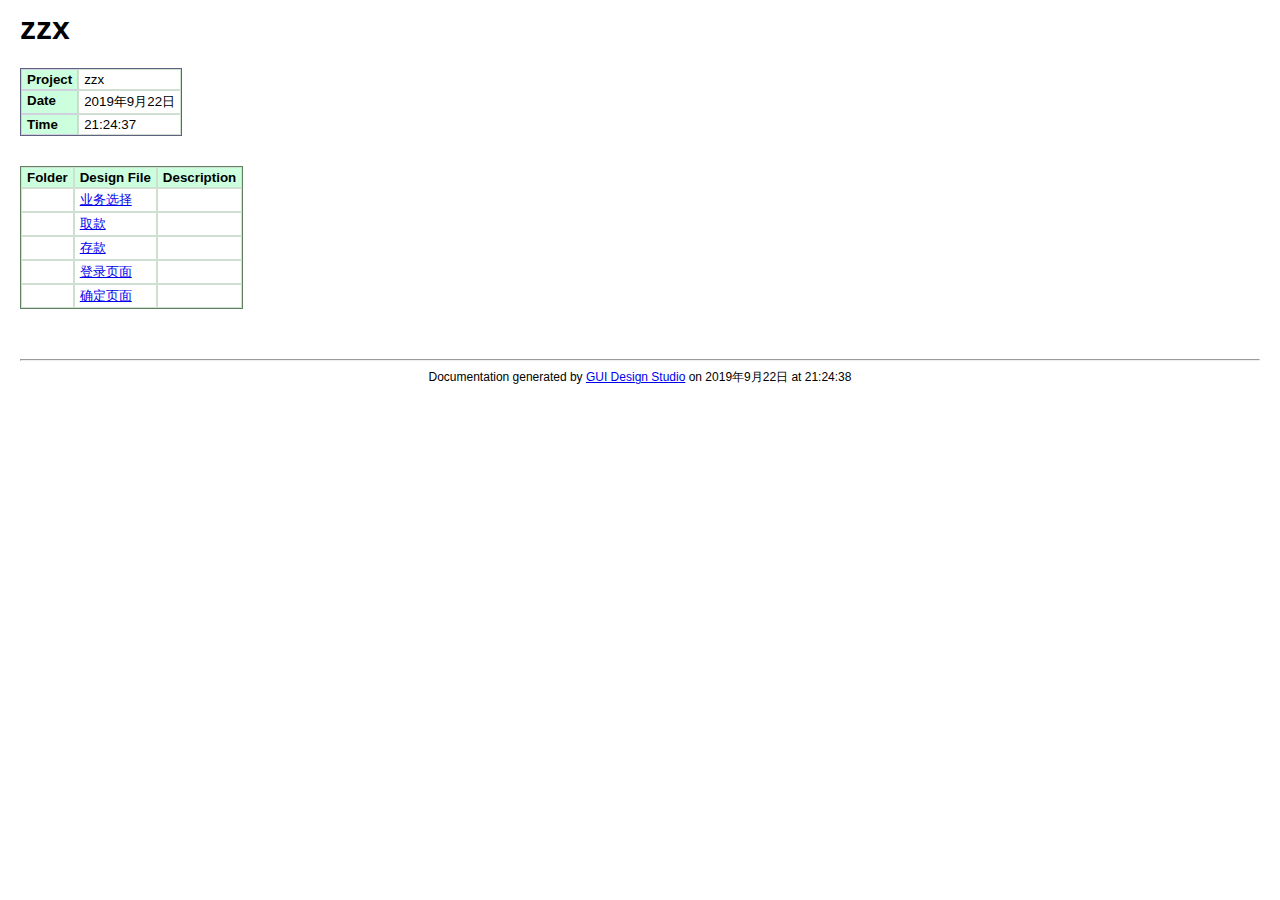
<file: 1705010112-曾昭雄/展示软件内容/zzx11/index.html>
<!DOCTYPE HTML PUBLIC "-//W3C//DTD HTML 4.0 Transitional//EN">

<html>
<head>
<title>zzx</title>
<meta http-equiv="Content-Type" content="text/html; charset=UTF-8">
<link rel="StyleSheet" href="styles.css" type="text/css" media="all"/>
</head>

<body>

<h1>zzx</h1>
<div class="attribs">
<table cellspacing="0">
<tr><th>Project</th><td>zzx</td></tr>
<tr><th>Date</th><td>2019年9月22日</td></tr>
<tr><th>Time</th><td>21:24:37</td></tr>
</table>
</div>

<div class="data">
<table cellspacing="0">
<tr><th>Folder</th><th>Design File</th><th>Description</th></tr>
<tr><td>&nbsp;</td><td><a href="业务选择.html">业务选择</a></td><td>&nbsp;</td></tr>
<tr><td>&nbsp;</td><td><a href="取款.html">取款</a></td><td>&nbsp;</td></tr>
<tr><td>&nbsp;</td><td><a href="存款.html">存款</a></td><td>&nbsp;</td></tr>
<tr><td>&nbsp;</td><td><a href="登录页面.html">登录页面</a></td><td>&nbsp;</td></tr>
<tr><td>&nbsp;</td><td><a href="确定页面.html">确定页面</a></td><td>&nbsp;</td></tr>
</table>
</div>


<div id="footer">
<hr />
<p>Documentation generated by <a target="_blank" href="http://www.carettasoftware.com/gds/">GUI Design Studio</a> on 2019年9月22日 at 21:24:38</p>
</div>

</body>
</html>
</file>
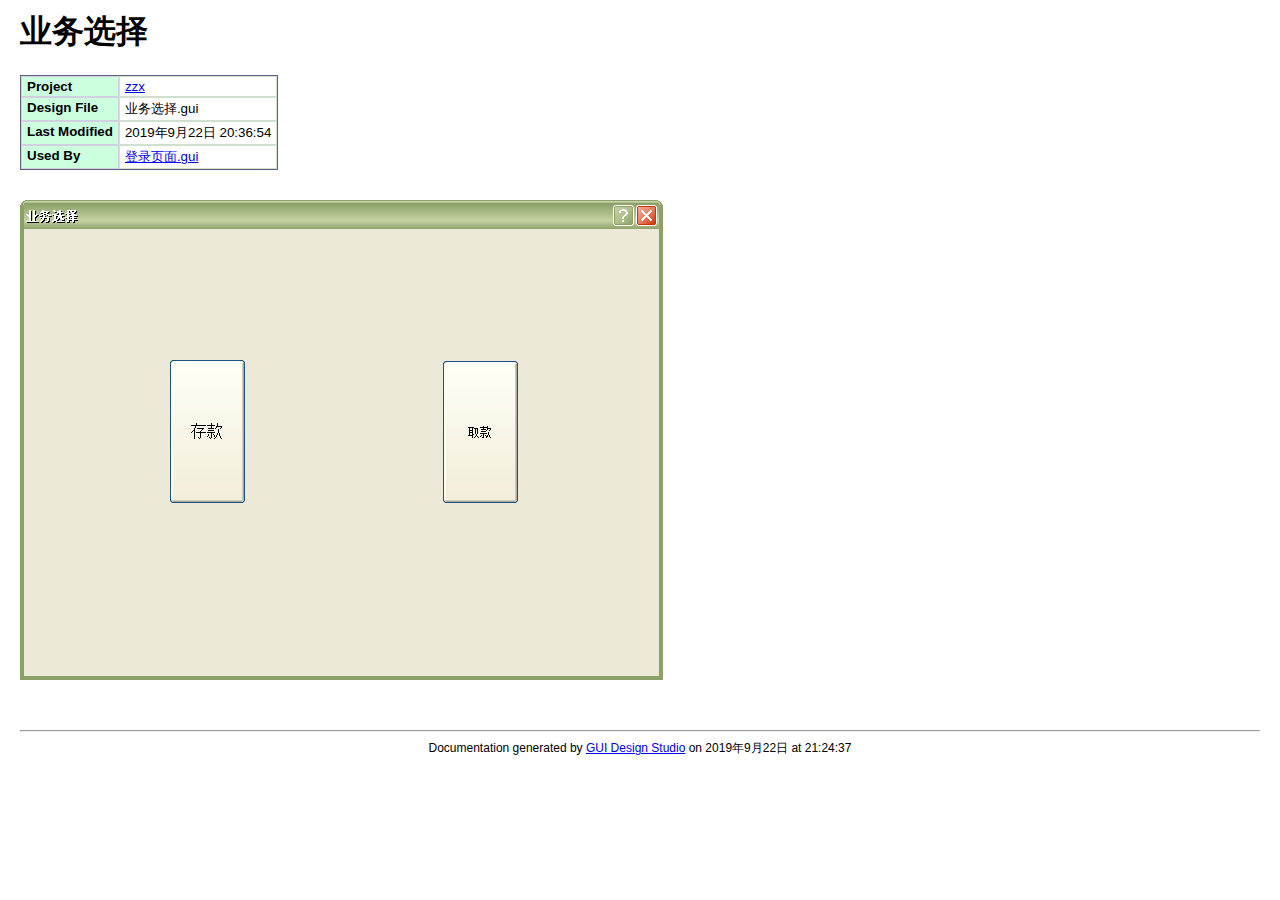
<file: 1705010112-曾昭雄/展示软件内容/zzx11/业务选择.html>
<!DOCTYPE HTML PUBLIC "-//W3C//DTD HTML 4.0 Transitional//EN">

<html>
<head>
<title>业务选择</title>
<meta http-equiv="Content-Type" content="text/html; charset=UTF-8">
<link rel="StyleSheet" href="styles.css" type="text/css" media="all"/>
</head>

<body>

<h1>业务选择</h1>
<div class="attribs">
<table cellspacing="0">
<tr><th>Project</th><td><a href="index.html">zzx</a></td></tr>
<tr><th>Design File</th><td>业务选择.gui</td></tr>
<tr><th>Last Modified</th><td>2019年9月22日 20:36:54</td></tr>
<tr><th>Used By</th><td><a href="登录页面.html">登录页面.gui</a></td></tr>
</table>
</div>

<img src="images/业务选择.png">






<div id="footer">
<hr />
<p>Documentation generated by <a target="_blank" href="http://www.carettasoftware.com/gds/">GUI Design Studio</a> on 2019年9月22日 at 21:24:37</p>
</div>

</body>
</html>
</file>
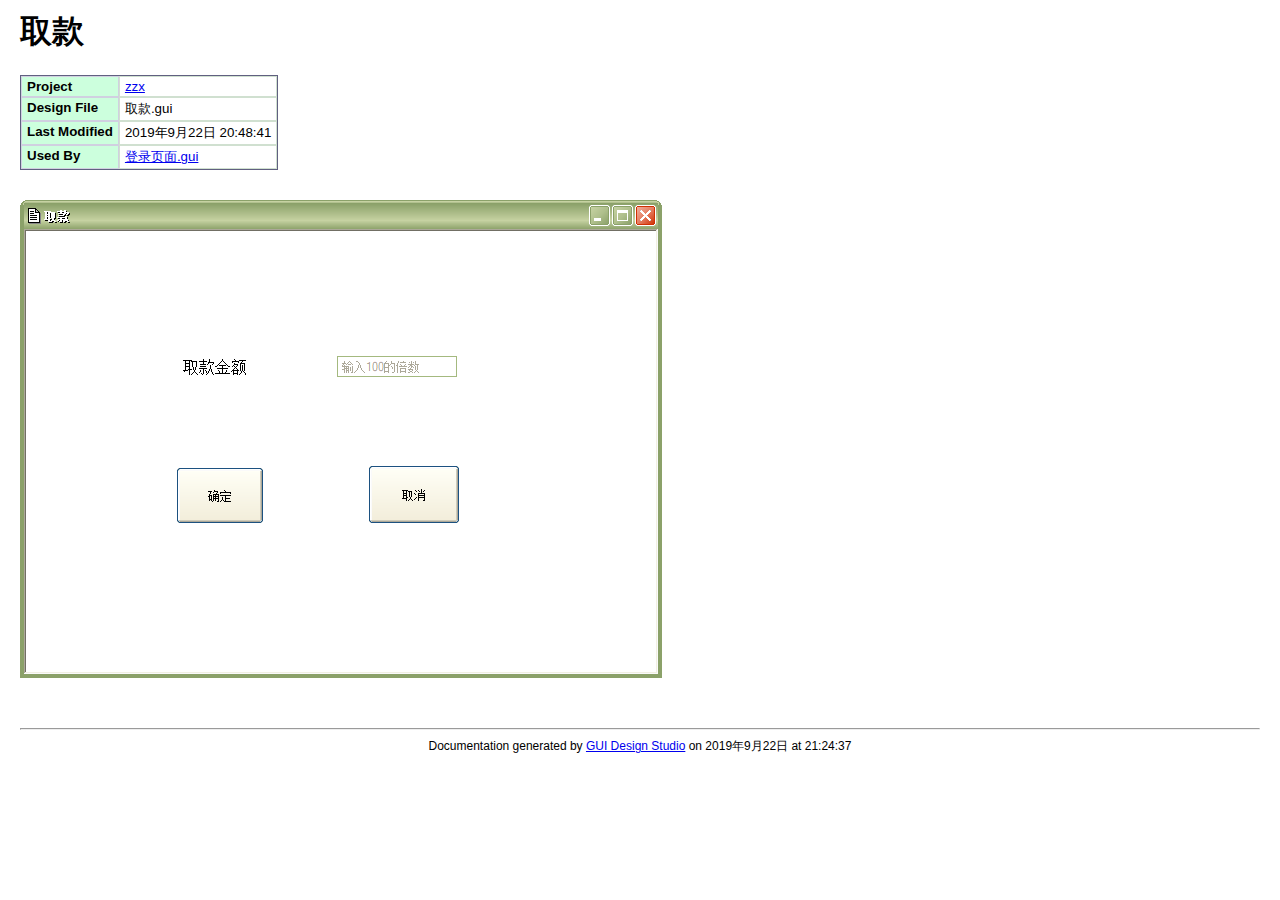
<file: 1705010112-曾昭雄/展示软件内容/zzx11/取款.html>
<!DOCTYPE HTML PUBLIC "-//W3C//DTD HTML 4.0 Transitional//EN">

<html>
<head>
<title>取款</title>
<meta http-equiv="Content-Type" content="text/html; charset=UTF-8">
<link rel="StyleSheet" href="styles.css" type="text/css" media="all"/>
</head>

<body>

<h1>取款</h1>
<div class="attribs">
<table cellspacing="0">
<tr><th>Project</th><td><a href="index.html">zzx</a></td></tr>
<tr><th>Design File</th><td>取款.gui</td></tr>
<tr><th>Last Modified</th><td>2019年9月22日 20:48:41</td></tr>
<tr><th>Used By</th><td><a href="登录页面.html">登录页面.gui</a></td></tr>
</table>
</div>

<img src="images/取款.png">






<div id="footer">
<hr />
<p>Documentation generated by <a target="_blank" href="http://www.carettasoftware.com/gds/">GUI Design Studio</a> on 2019年9月22日 at 21:24:37</p>
</div>

</body>
</html>
</file>
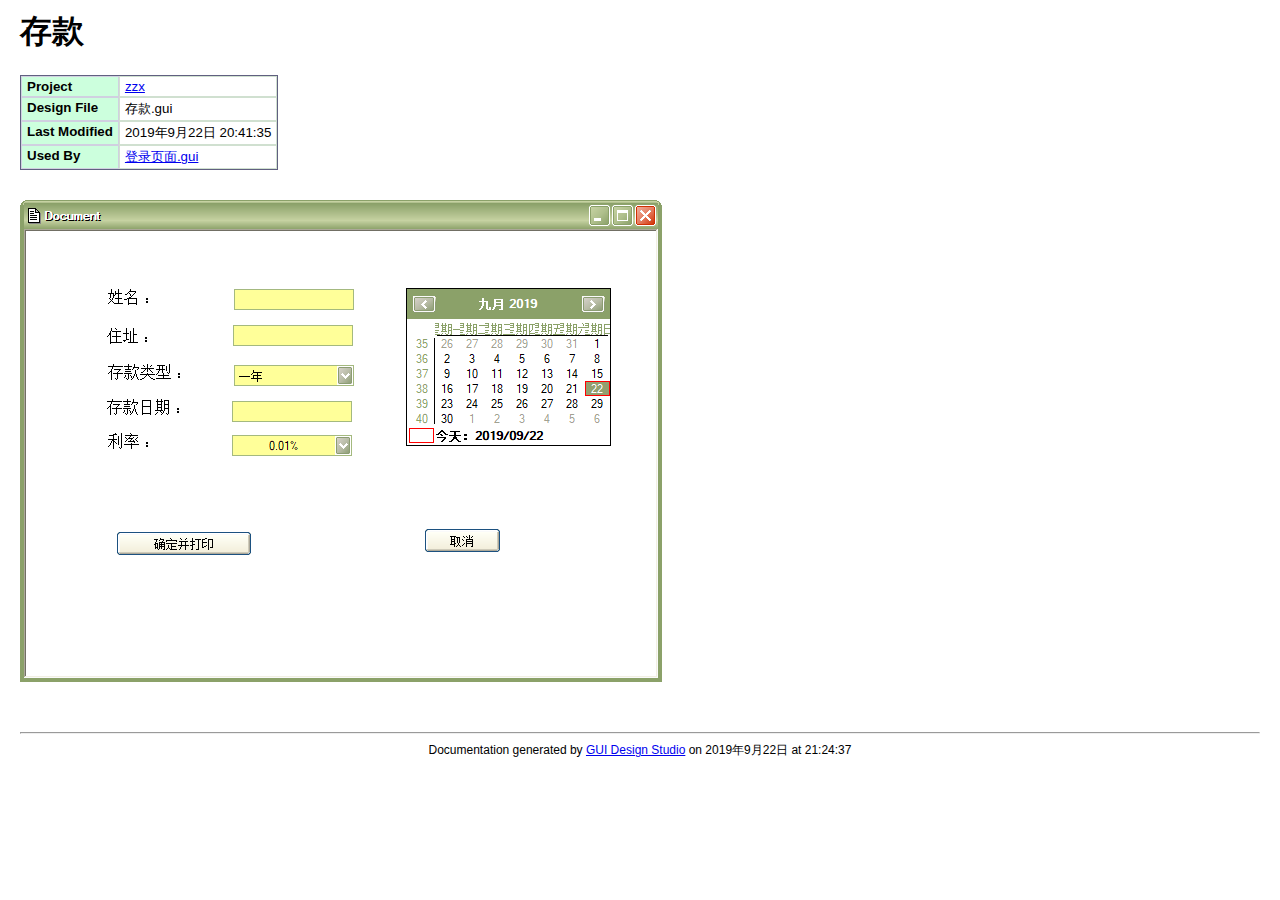
<file: 1705010112-曾昭雄/展示软件内容/zzx11/存款.html>
<!DOCTYPE HTML PUBLIC "-//W3C//DTD HTML 4.0 Transitional//EN">

<html>
<head>
<title>存款</title>
<meta http-equiv="Content-Type" content="text/html; charset=UTF-8">
<link rel="StyleSheet" href="styles.css" type="text/css" media="all"/>
</head>

<body>

<h1>存款</h1>
<div class="attribs">
<table cellspacing="0">
<tr><th>Project</th><td><a href="index.html">zzx</a></td></tr>
<tr><th>Design File</th><td>存款.gui</td></tr>
<tr><th>Last Modified</th><td>2019年9月22日 20:41:35</td></tr>
<tr><th>Used By</th><td><a href="登录页面.html">登录页面.gui</a></td></tr>
</table>
</div>

<img src="images/存款.png">






<div id="footer">
<hr />
<p>Documentation generated by <a target="_blank" href="http://www.carettasoftware.com/gds/">GUI Design Studio</a> on 2019年9月22日 at 21:24:37</p>
</div>

</body>
</html>
</file>
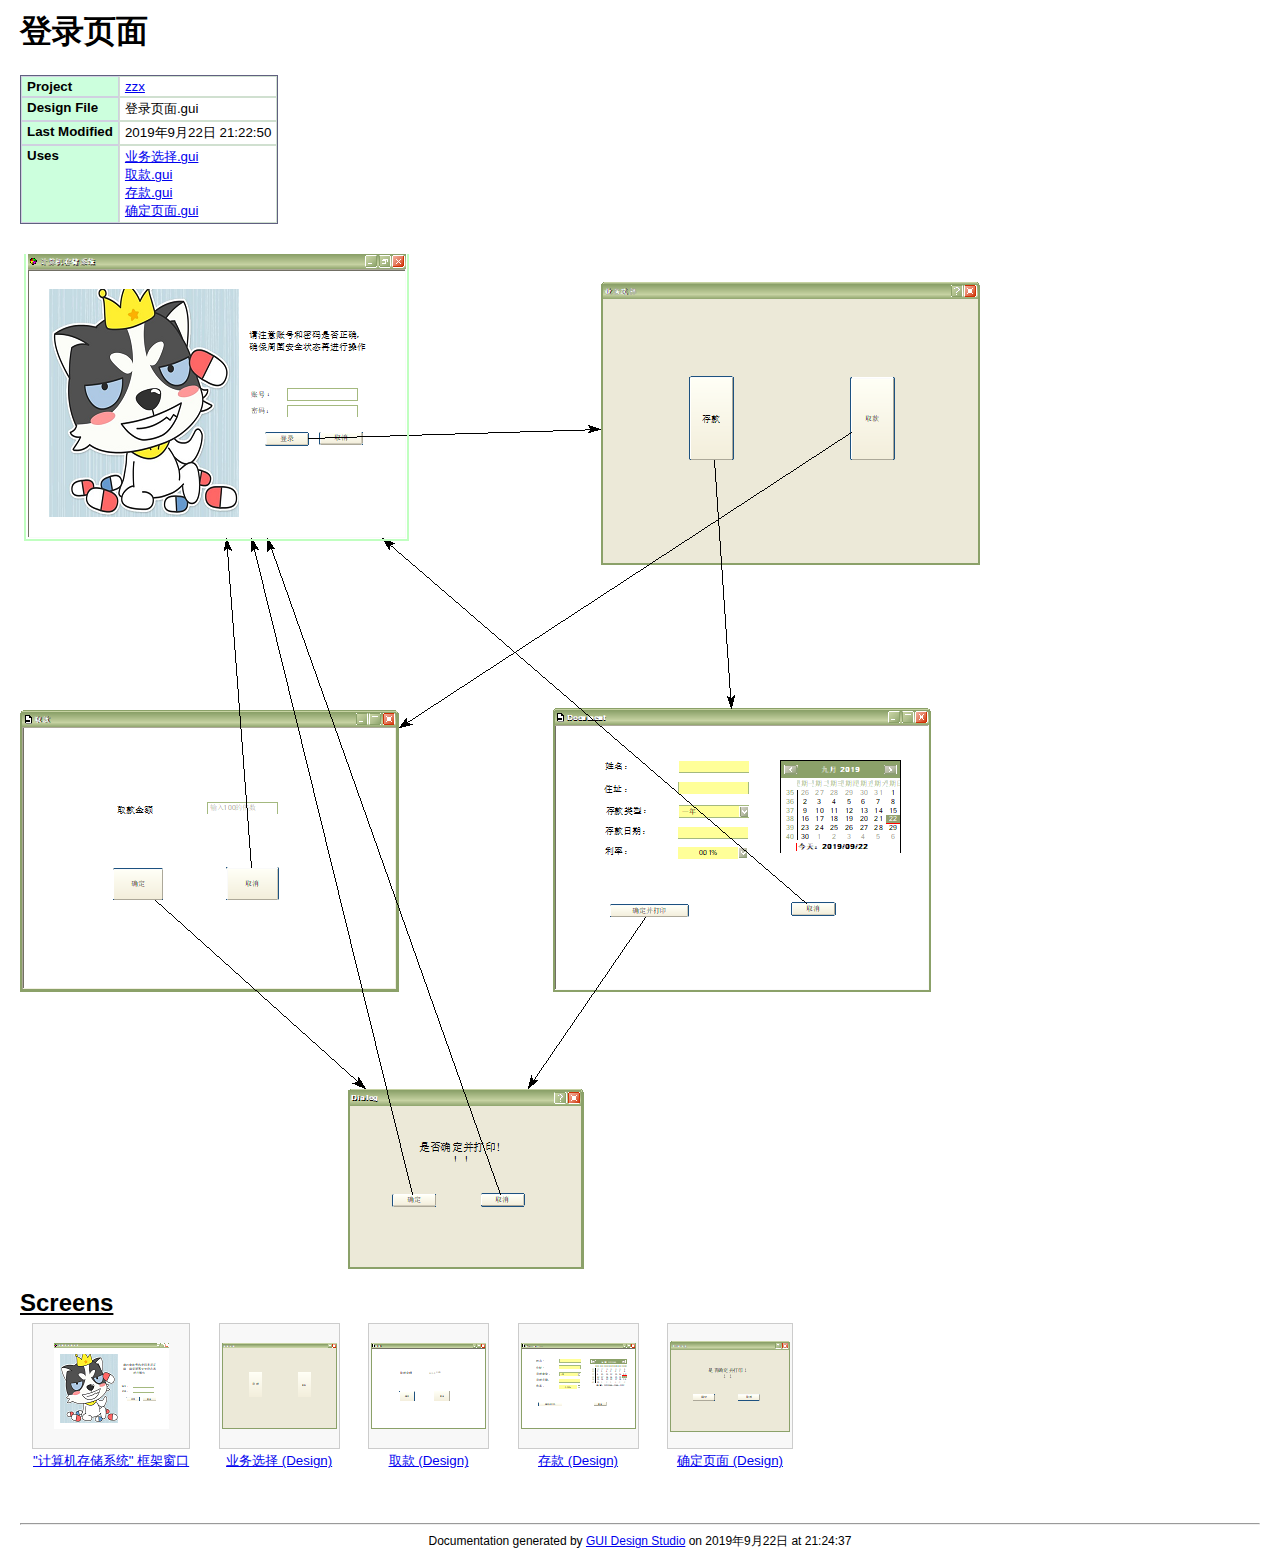
<file: 1705010112-曾昭雄/展示软件内容/zzx11/登录页面.html>
<!DOCTYPE HTML PUBLIC "-//W3C//DTD HTML 4.0 Transitional//EN">

<html>
<head>
<title>登录页面</title>
<meta http-equiv="Content-Type" content="text/html; charset=UTF-8">
<link rel="StyleSheet" href="styles.css" type="text/css" media="all"/>
</head>

<body>

<h1>登录页面</h1>
<div class="attribs">
<table cellspacing="0">
<tr><th>Project</th><td><a href="index.html">zzx</a></td></tr>
<tr><th>Design File</th><td>登录页面.gui</td></tr>
<tr><th>Last Modified</th><td>2019年9月22日 21:22:50</td></tr>
<tr><th>Uses</th><td><a href="业务选择.html">业务选择.gui</a><br /><a href="取款.html">取款.gui</a><br /><a href="存款.html">存款.gui</a><br /><a href="确定页面.html">确定页面.gui</a></td></tr>
</table>
</div>

<img src="images/登录页面.png">


<div class="thumbs">
<h2>Screens</h2>
<table>
<tr><td><a href="登录页面_001.html"><img src="images/登录页面_001_tn.png"></a></td></tr>
<tr><th><a href="登录页面_001.html">"计算机存储系统" 框架窗口        </a></th></tr>
</table>
<table>
<tr><td><a href="登录页面_002.html"><img src="images/登录页面_002_tn.png"></a></td></tr>
<tr><th><a href="登录页面_002.html">业务选择 (Design)</a></th></tr>
</table>
<table>
<tr><td><a href="登录页面_003.html"><img src="images/登录页面_003_tn.png"></a></td></tr>
<tr><th><a href="登录页面_003.html">取款 (Design)</a></th></tr>
</table>
<table>
<tr><td><a href="登录页面_004.html"><img src="images/登录页面_004_tn.png"></a></td></tr>
<tr><th><a href="登录页面_004.html">存款 (Design)</a></th></tr>
</table>
<table>
<tr><td><a href="登录页面_005.html"><img src="images/登录页面_005_tn.png"></a></td></tr>
<tr><th><a href="登录页面_005.html">确定页面 (Design)</a></th></tr>
</table>

</div>




<div id="footer">
<hr />
<p>Documentation generated by <a target="_blank" href="http://www.carettasoftware.com/gds/">GUI Design Studio</a> on 2019年9月22日 at 21:24:37</p>
</div>

</body>
</html>
</file>
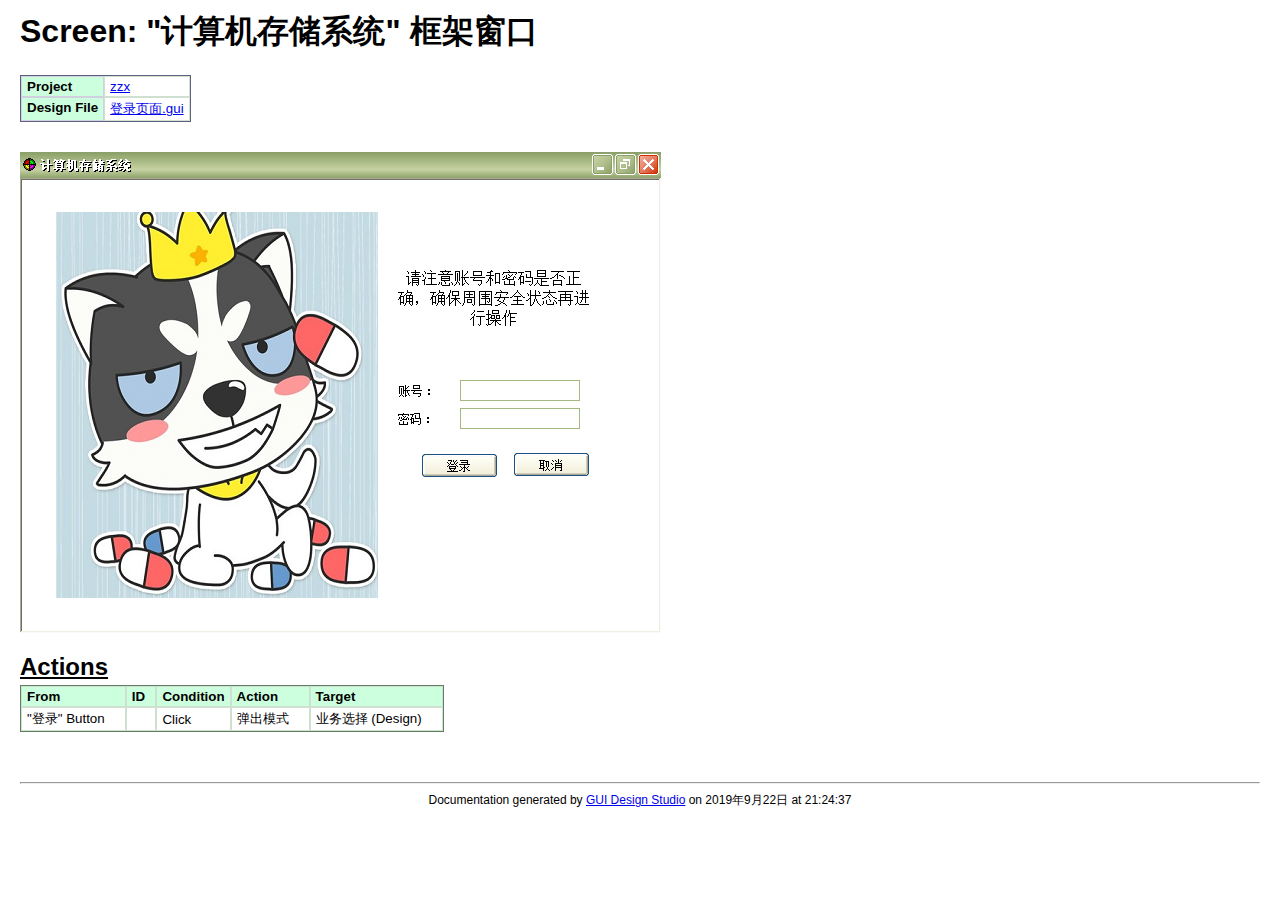
<file: 1705010112-曾昭雄/展示软件内容/zzx11/登录页面_001.html>
<!DOCTYPE HTML PUBLIC "-//W3C//DTD HTML 4.0 Transitional//EN">

<html>
<head>
<title>"计算机存储系统" 框架窗口        </title>
<meta http-equiv="Content-Type" content="text/html; charset=UTF-8">
<link rel="StyleSheet" href="styles.css" type="text/css" media="all"/>
</head>

<body>

<h1>Screen: "计算机存储系统" 框架窗口        </h1>
<div class="attribs">
<table cellspacing="0">
<tr><th>Project</th><td><a href="index.html">zzx</a></td></tr>
<tr><th>Design File</th><td><a href="登录页面.html">登录页面.gui</a></td></tr>
</table>
</div>

<img src="images/登录页面_001.png">



<div class="actions">
<h2>Actions</h2>
<div class="data">
<table cellspacing="0">
<tr><th>From</th><th>ID</th><th>Condition</th><th>Action</th><th>Target</th></tr>
<tr><td>"登录" Button</td><td>&nbsp;</td><td>Click</td><td>弹出模式       </td><td>业务选择 (Design)</td></tr>
</table>
</div>

</div>




<div id="footer">
<hr />
<p>Documentation generated by <a target="_blank" href="http://www.carettasoftware.com/gds/">GUI Design Studio</a> on 2019年9月22日 at 21:24:37</p>
</div>

</body>
</html>
</file>
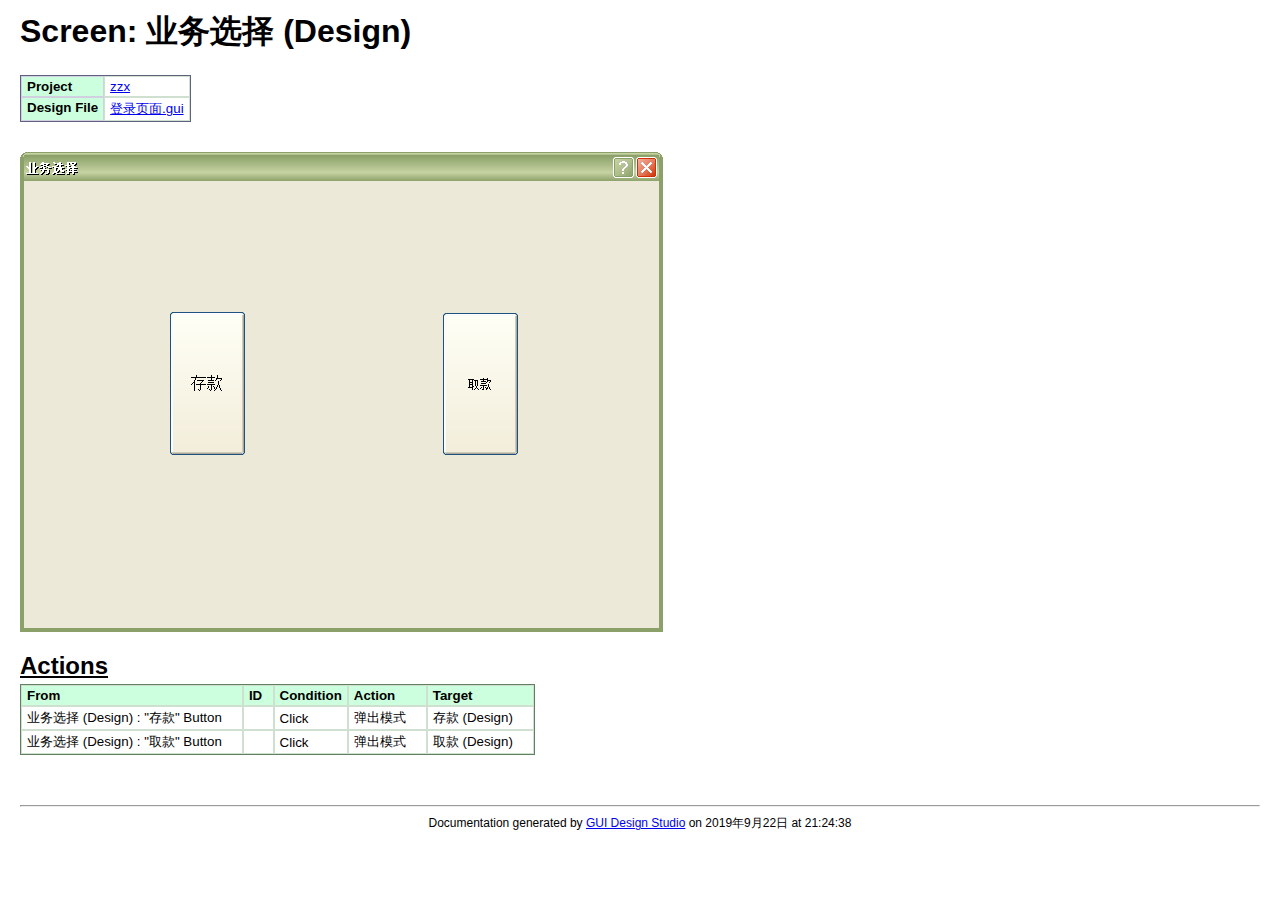
<file: 1705010112-曾昭雄/展示软件内容/zzx11/登录页面_002.html>
<!DOCTYPE HTML PUBLIC "-//W3C//DTD HTML 4.0 Transitional//EN">

<html>
<head>
<title>业务选择 (Design)</title>
<meta http-equiv="Content-Type" content="text/html; charset=UTF-8">
<link rel="StyleSheet" href="styles.css" type="text/css" media="all"/>
</head>

<body>

<h1>Screen: 业务选择 (Design)</h1>
<div class="attribs">
<table cellspacing="0">
<tr><th>Project</th><td><a href="index.html">zzx</a></td></tr>
<tr><th>Design File</th><td><a href="登录页面.html">登录页面.gui</a></td></tr>
</table>
</div>

<img src="images/登录页面_002.png">



<div class="actions">
<h2>Actions</h2>
<div class="data">
<table cellspacing="0">
<tr><th>From</th><th>ID</th><th>Condition</th><th>Action</th><th>Target</th></tr>
<tr><td>业务选择 (Design) : "存款" Button</td><td>&nbsp;</td><td>Click</td><td>弹出模式       </td><td>存款 (Design)</td></tr>
<tr><td>业务选择 (Design) : "取款" Button</td><td>&nbsp;</td><td>Click</td><td>弹出模式       </td><td>取款 (Design)</td></tr>
</table>
</div>

</div>




<div id="footer">
<hr />
<p>Documentation generated by <a target="_blank" href="http://www.carettasoftware.com/gds/">GUI Design Studio</a> on 2019年9月22日 at 21:24:38</p>
</div>

</body>
</html>
</file>
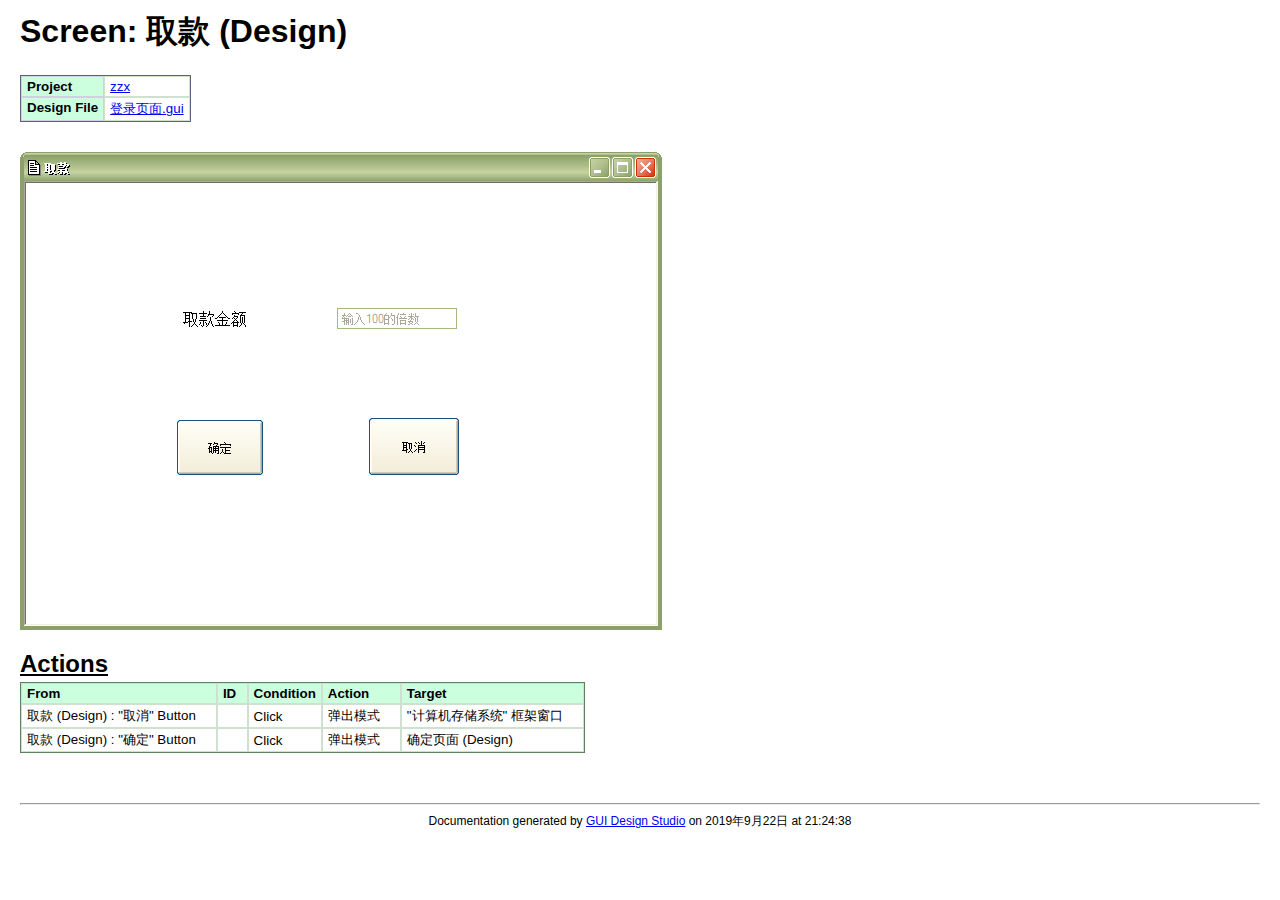
<file: 1705010112-曾昭雄/展示软件内容/zzx11/登录页面_003.html>
<!DOCTYPE HTML PUBLIC "-//W3C//DTD HTML 4.0 Transitional//EN">

<html>
<head>
<title>取款 (Design)</title>
<meta http-equiv="Content-Type" content="text/html; charset=UTF-8">
<link rel="StyleSheet" href="styles.css" type="text/css" media="all"/>
</head>

<body>

<h1>Screen: 取款 (Design)</h1>
<div class="attribs">
<table cellspacing="0">
<tr><th>Project</th><td><a href="index.html">zzx</a></td></tr>
<tr><th>Design File</th><td><a href="登录页面.html">登录页面.gui</a></td></tr>
</table>
</div>

<img src="images/登录页面_003.png">



<div class="actions">
<h2>Actions</h2>
<div class="data">
<table cellspacing="0">
<tr><th>From</th><th>ID</th><th>Condition</th><th>Action</th><th>Target</th></tr>
<tr><td>取款 (Design) : "取消" Button</td><td>&nbsp;</td><td>Click</td><td>弹出模式       </td><td>"计算机存储系统" 框架窗口        </td></tr>
<tr><td>取款 (Design) : "确定" Button</td><td>&nbsp;</td><td>Click</td><td>弹出模式       </td><td>确定页面 (Design)</td></tr>
</table>
</div>

</div>




<div id="footer">
<hr />
<p>Documentation generated by <a target="_blank" href="http://www.carettasoftware.com/gds/">GUI Design Studio</a> on 2019年9月22日 at 21:24:38</p>
</div>

</body>
</html>
</file>
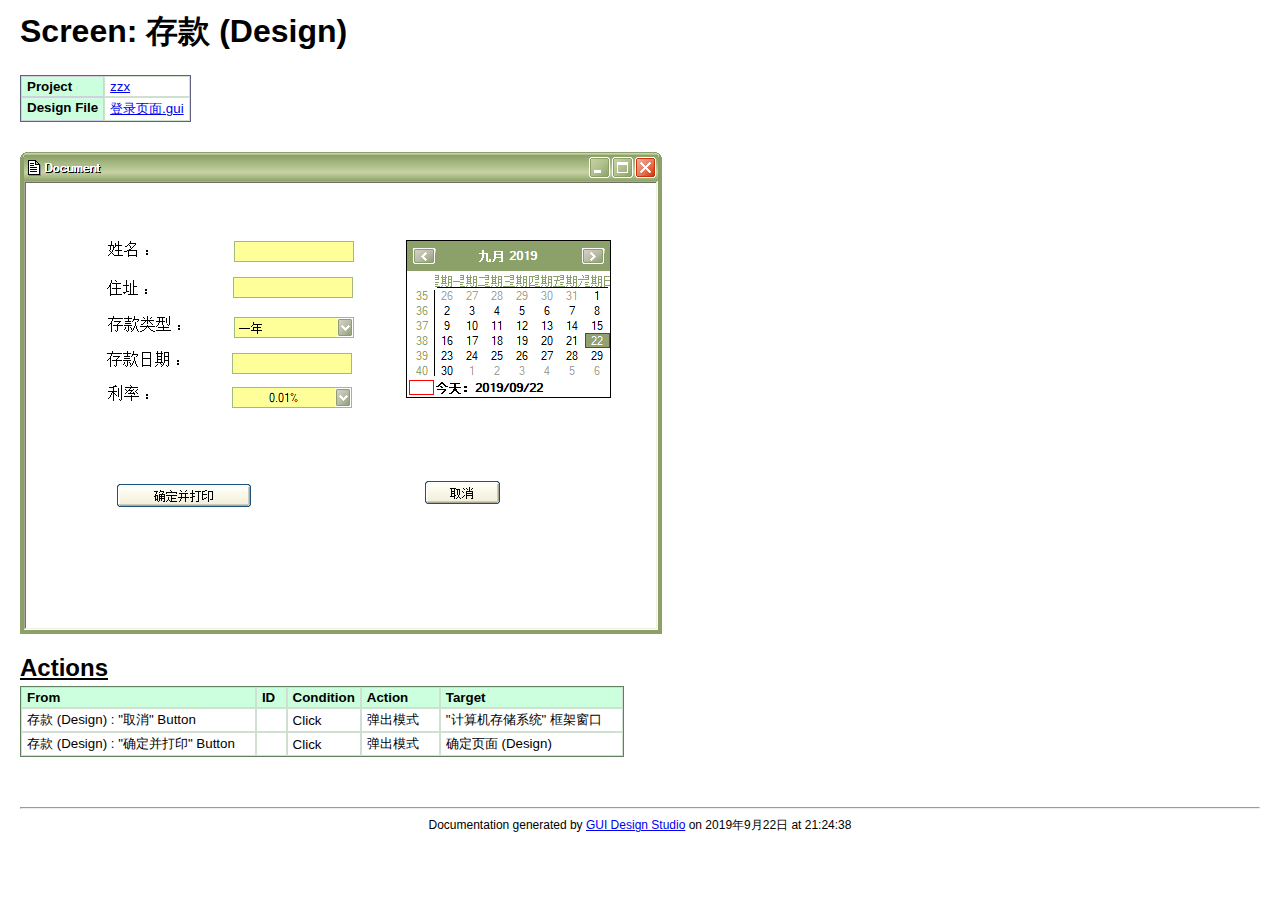
<file: 1705010112-曾昭雄/展示软件内容/zzx11/登录页面_004.html>
<!DOCTYPE HTML PUBLIC "-//W3C//DTD HTML 4.0 Transitional//EN">

<html>
<head>
<title>存款 (Design)</title>
<meta http-equiv="Content-Type" content="text/html; charset=UTF-8">
<link rel="StyleSheet" href="styles.css" type="text/css" media="all"/>
</head>

<body>

<h1>Screen: 存款 (Design)</h1>
<div class="attribs">
<table cellspacing="0">
<tr><th>Project</th><td><a href="index.html">zzx</a></td></tr>
<tr><th>Design File</th><td><a href="登录页面.html">登录页面.gui</a></td></tr>
</table>
</div>

<img src="images/登录页面_004.png">



<div class="actions">
<h2>Actions</h2>
<div class="data">
<table cellspacing="0">
<tr><th>From</th><th>ID</th><th>Condition</th><th>Action</th><th>Target</th></tr>
<tr><td>存款 (Design) : "取消" Button</td><td>&nbsp;</td><td>Click</td><td>弹出模式       </td><td>"计算机存储系统" 框架窗口        </td></tr>
<tr><td>存款 (Design) : "确定并打印" Button</td><td>&nbsp;</td><td>Click</td><td>弹出模式       </td><td>确定页面 (Design)</td></tr>
</table>
</div>

</div>




<div id="footer">
<hr />
<p>Documentation generated by <a target="_blank" href="http://www.carettasoftware.com/gds/">GUI Design Studio</a> on 2019年9月22日 at 21:24:38</p>
</div>

</body>
</html>
</file>
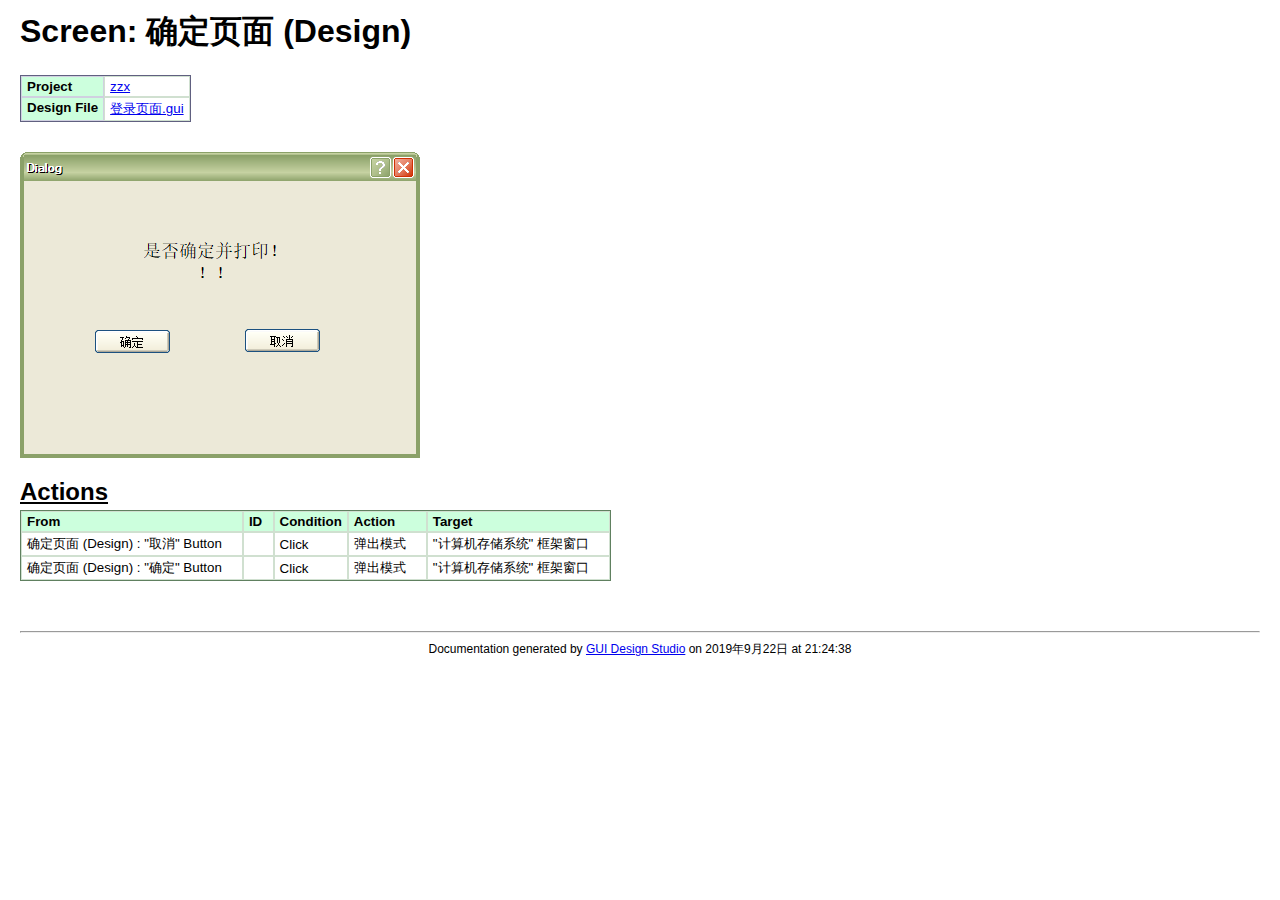
<file: 1705010112-曾昭雄/展示软件内容/zzx11/登录页面_005.html>
<!DOCTYPE HTML PUBLIC "-//W3C//DTD HTML 4.0 Transitional//EN">

<html>
<head>
<title>确定页面 (Design)</title>
<meta http-equiv="Content-Type" content="text/html; charset=UTF-8">
<link rel="StyleSheet" href="styles.css" type="text/css" media="all"/>
</head>

<body>

<h1>Screen: 确定页面 (Design)</h1>
<div class="attribs">
<table cellspacing="0">
<tr><th>Project</th><td><a href="index.html">zzx</a></td></tr>
<tr><th>Design File</th><td><a href="登录页面.html">登录页面.gui</a></td></tr>
</table>
</div>

<img src="images/登录页面_005.png">



<div class="actions">
<h2>Actions</h2>
<div class="data">
<table cellspacing="0">
<tr><th>From</th><th>ID</th><th>Condition</th><th>Action</th><th>Target</th></tr>
<tr><td>确定页面 (Design) : "取消" Button</td><td>&nbsp;</td><td>Click</td><td>弹出模式       </td><td>"计算机存储系统" 框架窗口        </td></tr>
<tr><td>确定页面 (Design) : "确定" Button</td><td>&nbsp;</td><td>Click</td><td>弹出模式       </td><td>"计算机存储系统" 框架窗口        </td></tr>
</table>
</div>

</div>




<div id="footer">
<hr />
<p>Documentation generated by <a target="_blank" href="http://www.carettasoftware.com/gds/">GUI Design Studio</a> on 2019年9月22日 at 21:24:38</p>
</div>

</body>
</html>
</file>
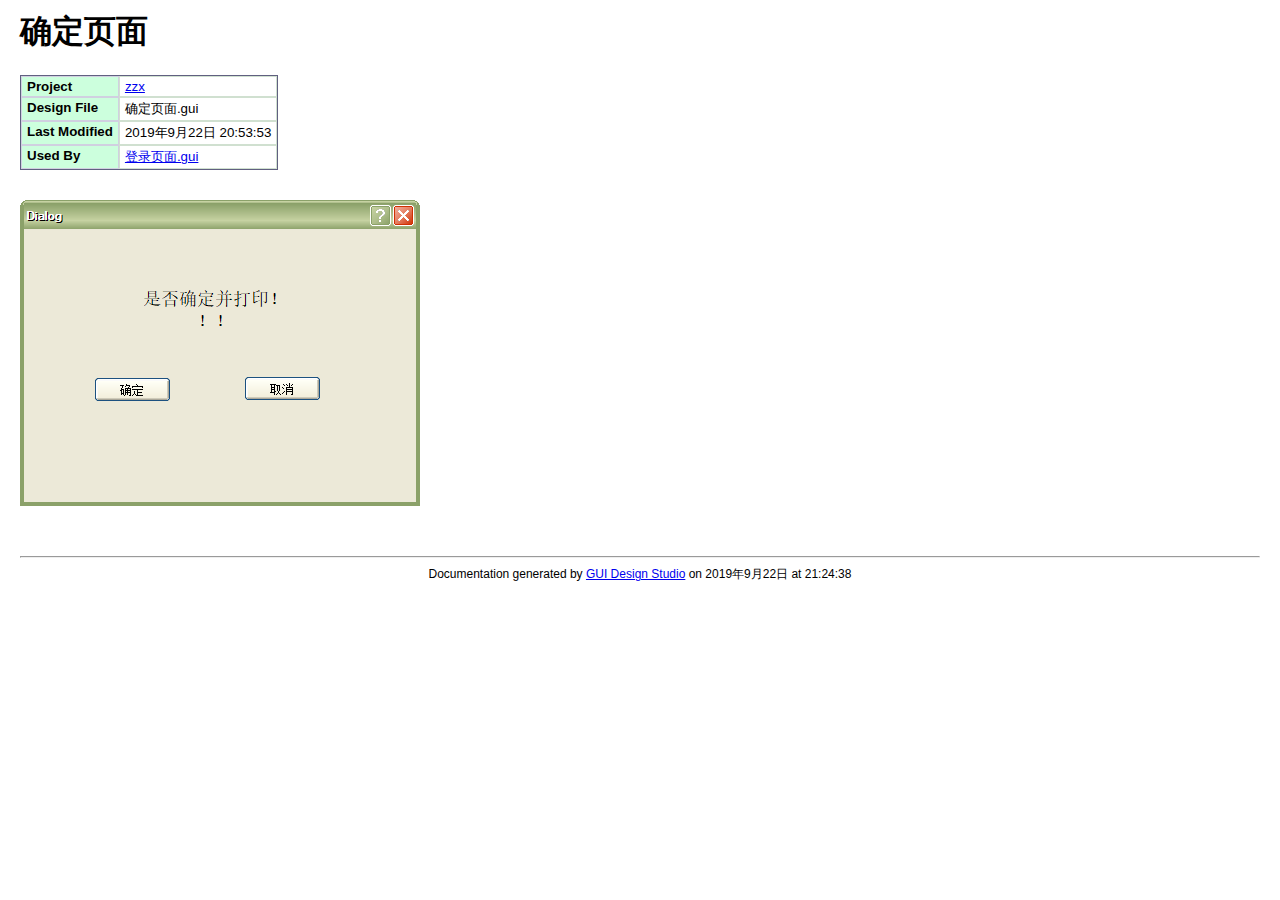
<file: 1705010112-曾昭雄/展示软件内容/zzx11/确定页面.html>
<!DOCTYPE HTML PUBLIC "-//W3C//DTD HTML 4.0 Transitional//EN">

<html>
<head>
<title>确定页面</title>
<meta http-equiv="Content-Type" content="text/html; charset=UTF-8">
<link rel="StyleSheet" href="styles.css" type="text/css" media="all"/>
</head>

<body>

<h1>确定页面</h1>
<div class="attribs">
<table cellspacing="0">
<tr><th>Project</th><td><a href="index.html">zzx</a></td></tr>
<tr><th>Design File</th><td>确定页面.gui</td></tr>
<tr><th>Last Modified</th><td>2019年9月22日 20:53:53</td></tr>
<tr><th>Used By</th><td><a href="登录页面.html">登录页面.gui</a></td></tr>
</table>
</div>

<img src="images/确定页面.png">






<div id="footer">
<hr />
<p>Documentation generated by <a target="_blank" href="http://www.carettasoftware.com/gds/">GUI Design Studio</a> on 2019年9月22日 at 21:24:38</p>
</div>

</body>
</html>
</file>
<file: 1705010112-曾昭雄/展示软件内容/zzx11/styles.css>
/* Default styleheet */
.hide
{
  display: none;
}
body
{
  color: #000;
  background: #fff;
  margin: 10 20;
  padding: 0
}
img
{
  border: none;
}
body, p, th, td, li, ul, ol, h1, h2, h3, h4, h5, h6
{
  font-family: tahoma, verdana, geneva, arial, helvetica, helve, sans-serif;
}
h1
{
  font-size: 24pt;
}
h2
{
  font-size: 18pt;
  margin-bottom: 4;
  text-decoration: underline;
}
h3
{
  font-size: 12pt;
  margin-bottom: 4;
}
p, th, td, li, ul, ol, h4, h5, h6
{
  font-size: 10pt;
}
p
{
  /*margin: 0 400 8 0;*/
  /*width: 400;*/
}
ol, ul
{
  margin-top: 0;
  margin-bottom: 12;
}

.annotations p
{
  margin-left: 20;
}

.elements p
{
  /*font-size: 100%;*/
  margin-right: 8;
}

.attribs table
{
  border: 1px solid #606080;
  text-align: left;
  margin-bottom: 30;
}
.attribs th
{
  background-color: #ccffdd;
  border: 1px solid #D0D0E0;
  padding: 2 5;
  vertical-align: top;
  /*width: 100;*/
}
.attribs td
{
  border: 1px solid #D0E0D0;
  padding: 2 5;
  /*width: 250;*/
}

.data table
{
  border: 1px solid #608060;
  text-align: left;
  margin-bottom: 10;
}
.data th
{
  background-color: #ccffdd;
  border: 1px solid #D0E0D0;
  padding: 2 5 2 5;
}
.data td
{
  border: 1px solid #D0E0D0;
  padding: 2 20 2 5;
}
.elements.data td
{
  padding: 2 5 2 5;
}

.thumbs table
{
  display: inline;
  margin: 10;
  text-align: center;
}
.thumbs td
{
  border: 1px solid #cccccc;
  background-color: #f8f8f8; 
  /*width: 126;*/ /* This won't work in IE with long labels; the image will appear to the left instead of centered. OK in Firefox. */
  height: 126;
  padding: 2;
  text-align: center;
  vertical-align: middle;
}
.thumbs th
{
  font-weight: normal;
}

#footer
{
  margin-top: 50px;
}
#footer p
{
  font-size: 0.75em;
  margin: 0;
  text-align: center;
}

.tree ul
{
  margin-left:20;
}
.tree li.folder
{
  list-style:square;
}
.tree li.file
{
  list-style:circle;
}
</file>
